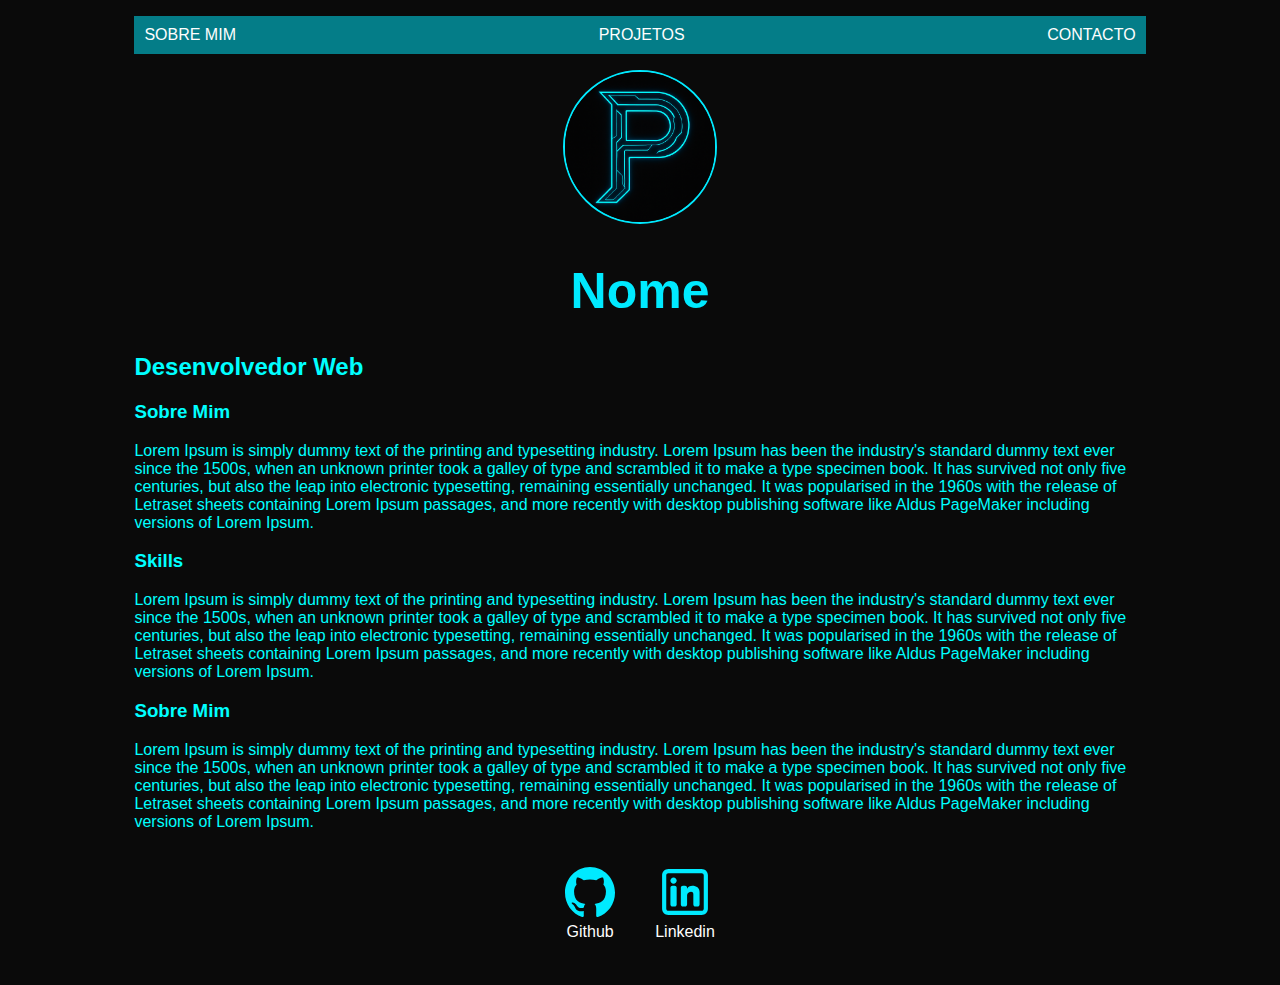
<file: portefolio/index.html>
<!DOCTYPE html>
<html lang="pt">
<head>
  <meta charset="UTF-8">
  <meta name="viewport" content="width=device-width, initial-scale=1.0">
  <title>Portefolio</title>
  <link rel="icon" href="./images/letraP.png">
  <link rel="stylesheet" href="style.css">
</head>
<body>
  <div class="container">
    <nav>     
      <ul>
        <li>
          <a href="index.html">SOBRE MIM</a>
        </li>
         <li>
          <a href="projects.html">PROJETOS</a>
        </li>
         <li>
          <a href="contact.html">CONTACTO</a>
        </li> 
      </ul> 
  </nav>

   <header>
    <div class="center">
     <img src="images/letraP.png" alt="Foto de Pedro Sousa">
    </div>
    <h1>Nome</h1>
    <h2>Desenvolvedor Web</h2>
    </header>

    <main>
    <section>
      <h3>Sobre Mim</h3>
      <p>
        Lorem Ipsum is simply dummy text of the printing and typesetting industry. 
        Lorem Ipsum has been the industry's standard dummy text ever since the 1500s, 
        when an unknown printer took a galley of type and scrambled it to make a type specimen book. 
        It has survived not only five centuries, but also the leap into electronic typesetting, remaining essentially unchanged. 
        It was popularised in the 1960s with the release of Letraset sheets containing Lorem Ipsum passages, 
        and more recently with desktop publishing software like Aldus PageMaker including versions of Lorem Ipsum.
      </p>
    </section>
    <section>
      <h3>Skills</h3>
      <p>
        Lorem Ipsum is simply dummy text of the printing and typesetting industry. 
        Lorem Ipsum has been the industry's standard dummy text ever since the 1500s, 
        when an unknown printer took a galley of type and scrambled it to make a type specimen book. 
        It has survived not only five centuries, but also the leap into electronic typesetting, remaining essentially unchanged. 
        It was popularised in the 1960s with the release of Letraset sheets containing Lorem Ipsum passages, 
        and more recently with desktop publishing software like Aldus PageMaker including versions of Lorem Ipsum.
      </p>
    </section>
    <section>
      <h3>Sobre Mim</h3>
      <p>
        Lorem Ipsum is simply dummy text of the printing and typesetting industry. 
        Lorem Ipsum has been the industry's standard dummy text ever since the 1500s, 
        when an unknown printer took a galley of type and scrambled it to make a type specimen book. 
        It has survived not only five centuries, but also the leap into electronic typesetting, remaining essentially unchanged. 
        It was popularised in the 1960s with the release of Letraset sheets containing Lorem Ipsum passages, 
        and more recently with desktop publishing software like Aldus PageMaker including versions of Lorem Ipsum.
      </p>
  </main>

  <footer>
    <a href="https://github.com" target="_blank" rel="noopener noreferrer">
      <img src="images/github.svg"></img>
      <p>Github</p>
    </a>
    <a href="https://pt.linkedin.com/" target="_blank" rel="noopener noreferrer">
      <img src="images/linkedin.svg"></img>
      <p>Linkedin</p>
    </a>
  </footer>
  </div>
  </body>
</html>
</file>
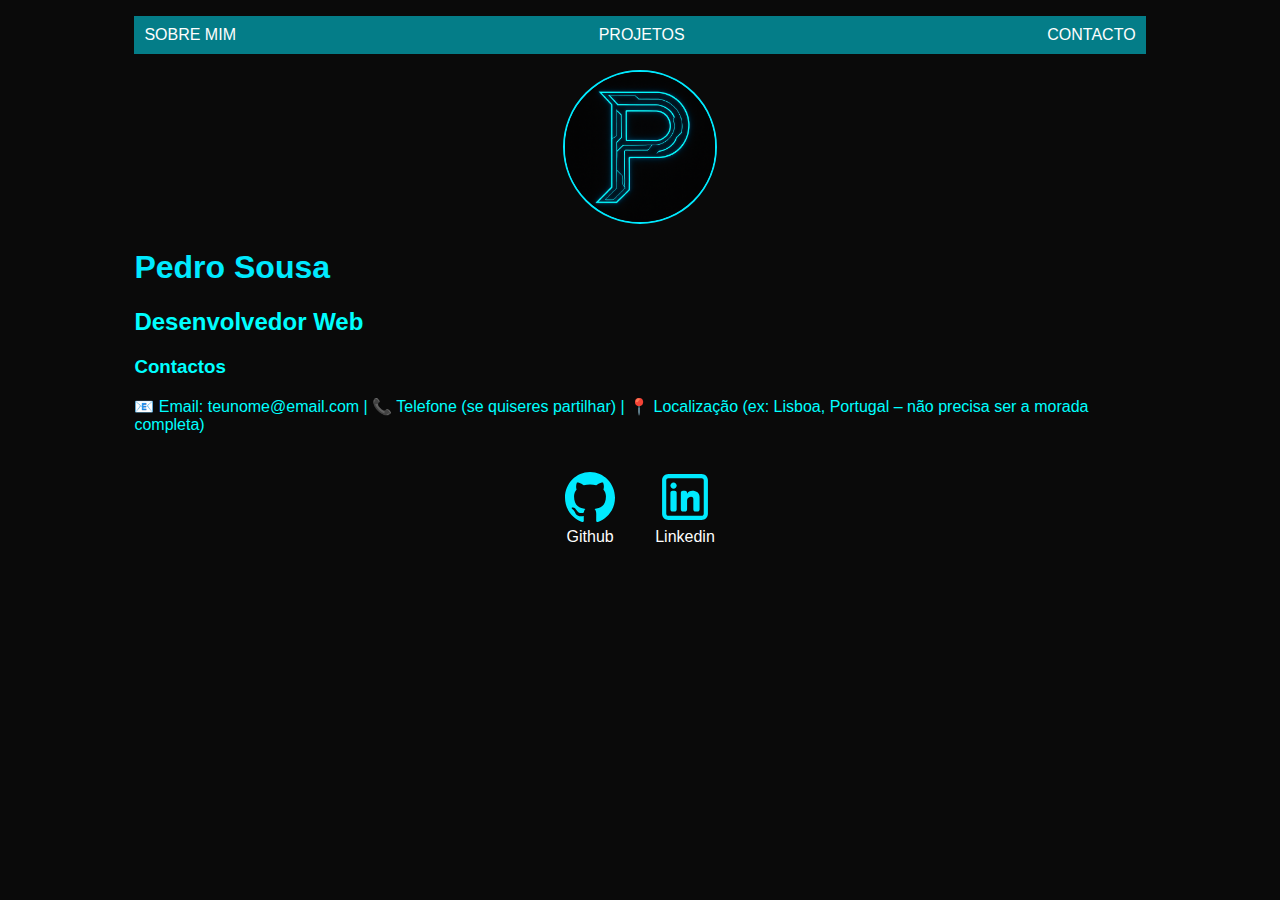
<file: portefolio/contact.html>
<!DOCTYPE html>
<html lang="en">
<head>
    <meta charset="UTF-8">
    <meta name="viewport" content="width=device-width, initial-scale=1.0">
    <title>Contacto</title>
    <link rel="icon" href="./images/letraP.png">
    <link rel="stylesheet" href="contact.css">
</head>
<body>
  <div class="container">
    <nav>     
      <ul>
        <li>
          <a href="index.html">SOBRE MIM</a>
        </li>
         <li>
          <a href="projects.html">PROJETOS</a>
        </li>
         <li>
          <a href="contact.html">CONTACTO</a>
        </li> 
      </ul> 
  </nav>

   <header>
    <div class="center">
     <img src="images/letraP.png" alt="Foto de Pedro Sousa">
    </div>
    <h1>Pedro Sousa</h1>
    <h2>Desenvolvedor Web</h2>
    </header>

    <main>
    <section>
      <h3>Contactos</h3>
      <p>
        📧 Email: teunome@email.com |

        📞 Telefone (se quiseres partilhar) |

        📍 Localização (ex: Lisboa, Portugal – não precisa ser a morada completa) 
      </p>
    </section>
    <section>
      <h3></h3>
      <p>
        
      </p>
    </section>
    <section>
      <h3></h3>
      <p>
        
      </p>
  </main>

  <footer>
    <a href="https://github.com" target="_blank" rel="noopener noreferrer">
      <img src="images/github.svg"></img>
      <p>Github</p>
    </a>
    <a href="https://pt.linkedin.com/" target="_blank" rel="noopener noreferrer">
      <img src="images/linkedin.svg"></img>
      <p>Linkedin</p>
    </a>
  </footer>
  </div>
  </body>
</html>
</file>
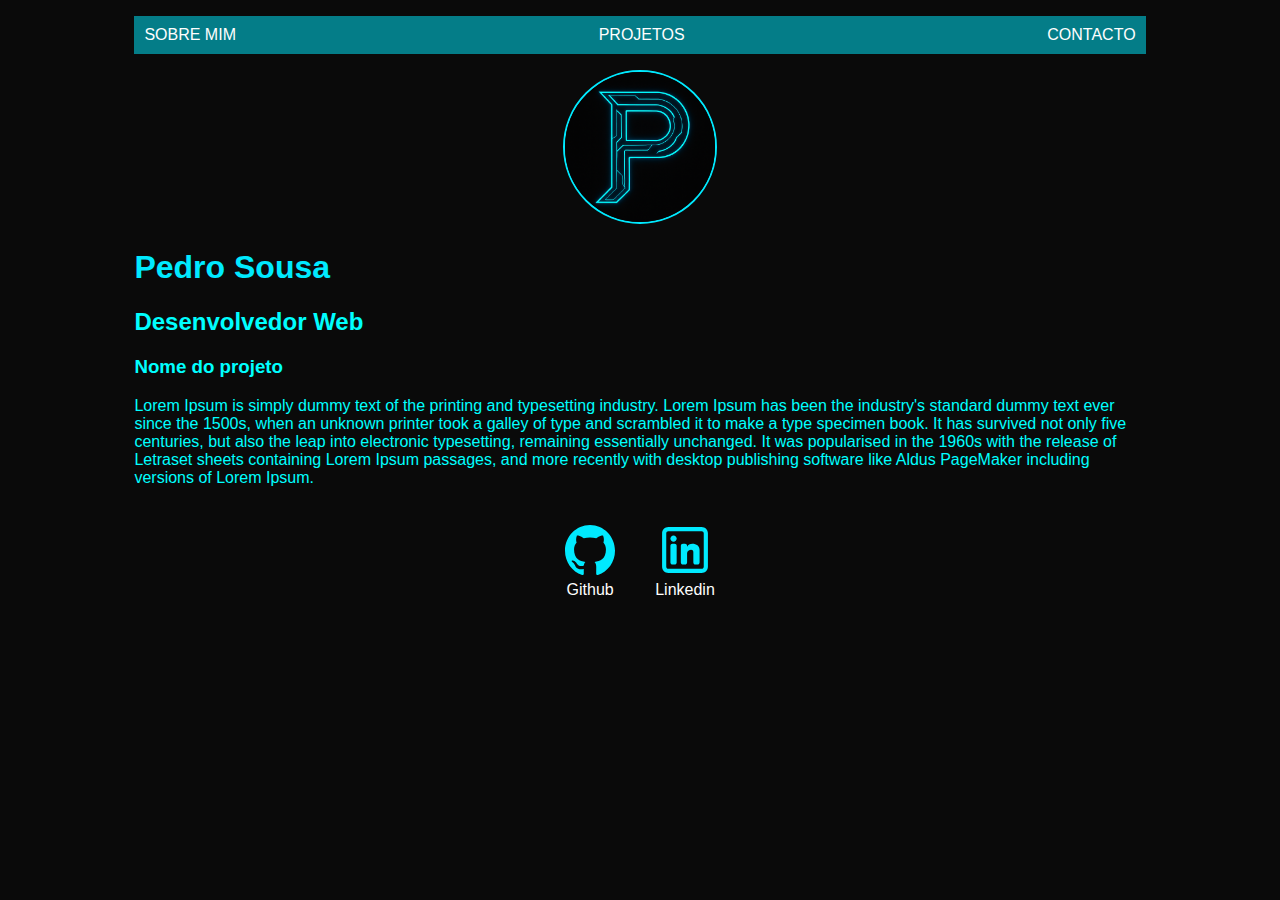
<file: portefolio/projects.html>
<!DOCTYPE html>
<html lang="en">
<head>
    <meta charset="UTF-8">
    <meta name="viewport" content="width=device-width, initial-scale=1.0">
    <title>Projetos</title>
    <link rel="icon" href="./images/letraP.png">
    <link rel="stylesheet" href="project.css">
</head>
<body>
  <div class="container">
    <nav>     
      <ul>
        <li>
          <a href="index.html">SOBRE MIM</a>
        </li>
         <li>
          <a href="projects.html">PROJETOS</a>
        </li>
         <li>
          <a href="contact.html">CONTACTO</a>
        </li>
      </ul> 
  </nav>

   <header>
    <div class="center">
     <img src="images/letraP.png" alt="Foto de Pedro Sousa">
    </div>
    <h1>Pedro Sousa</h1>
    <h2>Desenvolvedor Web</h2>
    </header>

    <main>
    <h3>Nome do projeto</h3>
      <p>
        Lorem Ipsum is simply dummy text of the printing and typesetting industry. 
        Lorem Ipsum has been the industry's standard dummy text ever since the 1500s, 
        when an unknown printer took a galley of type and scrambled it to make a type specimen book. 
        It has survived not only five centuries, but also the leap into electronic typesetting, remaining essentially unchanged. 
        It was popularised in the 1960s with the release of Letraset sheets containing Lorem Ipsum passages, 
        and more recently with desktop publishing software like Aldus PageMaker including versions of Lorem Ipsum.
      </p>
    </section>
    <section>
      <h3></h3>
      <p>
        
      </p>
    </section>
    <section>
      <h3></h3>
      <p>
        
      </p>
  </main>

  <footer>
    <a href="https://github.com" target="_blank" rel="noopener noreferrer">
      <img src="images/github.svg"></img>
      <p>Github</p>
    </a>
    <a href="https://pt.linkedin.com/" target="_blank" rel="noopener noreferrer">
      <img src="images/linkedin.svg"></img>
      <p>Linkedin</p>
    </a>
  </footer>
  </div>
  </body>
</html>
</file>
<file: portefolio/style.css>
body {
  background-color: #0a0a0a;
  color: aqua;
  font-family: 'Franklin Gothic Medium', 'Arial Narrow', Arial, sans-serif;
}

ul{
  background-color: rgba(0, 234, 255, 0.516); 
  display: flex;
  justify-content: space-between;
  list-style: none;
  align-items: center;
  padding: 10px;
  
}

a {
  color: rgb(254, 254, 254);
  text-decoration: none;
}


header img {
  width: 150px;
  height: 150px;
  border-radius: 50%;
  border: 2px solid rgb(0, 234, 255);
}
  
.center {
  text-align: center;

}

h1{
  color: rgb(0, 234, 255);
  text-align: center;
  font-size: 50px;
}

footer img {
  width: 50px;
  height: 50px;
}

footer {
  display: flex;
  justify-content: center;

}

footer a {
  margin: 20px;
  text-align: center;
}

footer p {
  margin-top: 2px;
}

.container {
  width: 80%;
  margin: auto;
}

nav a:hover {
  color: rgb(0, 234, 255);
}
</file>
<file: portefolio/contact.css>
body {
  background-color: #0a0a0a;
  color: aqua;
  font-family: 'Franklin Gothic Medium', 'Arial Narrow', Arial, sans-serif;
}

ul{
  background-color: rgba(0, 234, 255, 0.516); 
  display: flex;
  justify-content: space-between;
  list-style: none;
  align-items: center;
  padding: 10px;
  
}

a {
  color: rgb(254, 254, 254);
  text-decoration: none;
}

header img {
  width: 150px;
  height: 150px;
  border-radius: 50%;
  border: 2px solid rgb(0, 234, 255);
}
  
.center {
  text-align: center;
}

h1{
  color: rgb(0, 234, 255);
}

footer img {
  width: 50px;
  height: 50px;
}

footer {
  display: flex;
  justify-content: center;

}

footer a {
  margin: 20px;
  text-align: center;
}

footer p {
  margin-top: 2px;
}

.container {
  width: 80%;
  margin: auto;
}

nav a:hover {
  color: rgb(0, 234, 255);
}
</file>
<file: portefolio/project.css>
body {
  background-color: #0a0a0a;
  color: aqua;
  font-family: 'Franklin Gothic Medium', 'Arial Narrow', Arial, sans-serif;
}

ul{
  background-color: rgba(0, 234, 255, 0.516); 
  display: flex;
  justify-content: space-between;
  list-style: none;
  align-items: center;
  padding: 10px;
  
}

a {
  color: rgb(254, 254, 254);
  text-decoration: none;
}

header img {
  width: 150px;
  height: 150px;
  border-radius: 50%;
  border: 2px solid rgb(0, 234, 255);
}
  
.center {
  text-align: center;
}

h1{
  color: rgb(0, 234, 255);
}

footer img {
  width: 50px;
  height: 50px;
}

footer {
  display: flex;
  justify-content: center;

}

footer a {
  margin: 20px;
  text-align: center;
}

footer p {
  margin-top: 2px;
}

.container {
  width: 80%;
  margin: auto;
}

nav a:hover {
  color: rgb(0, 234, 255);
}
</file>
